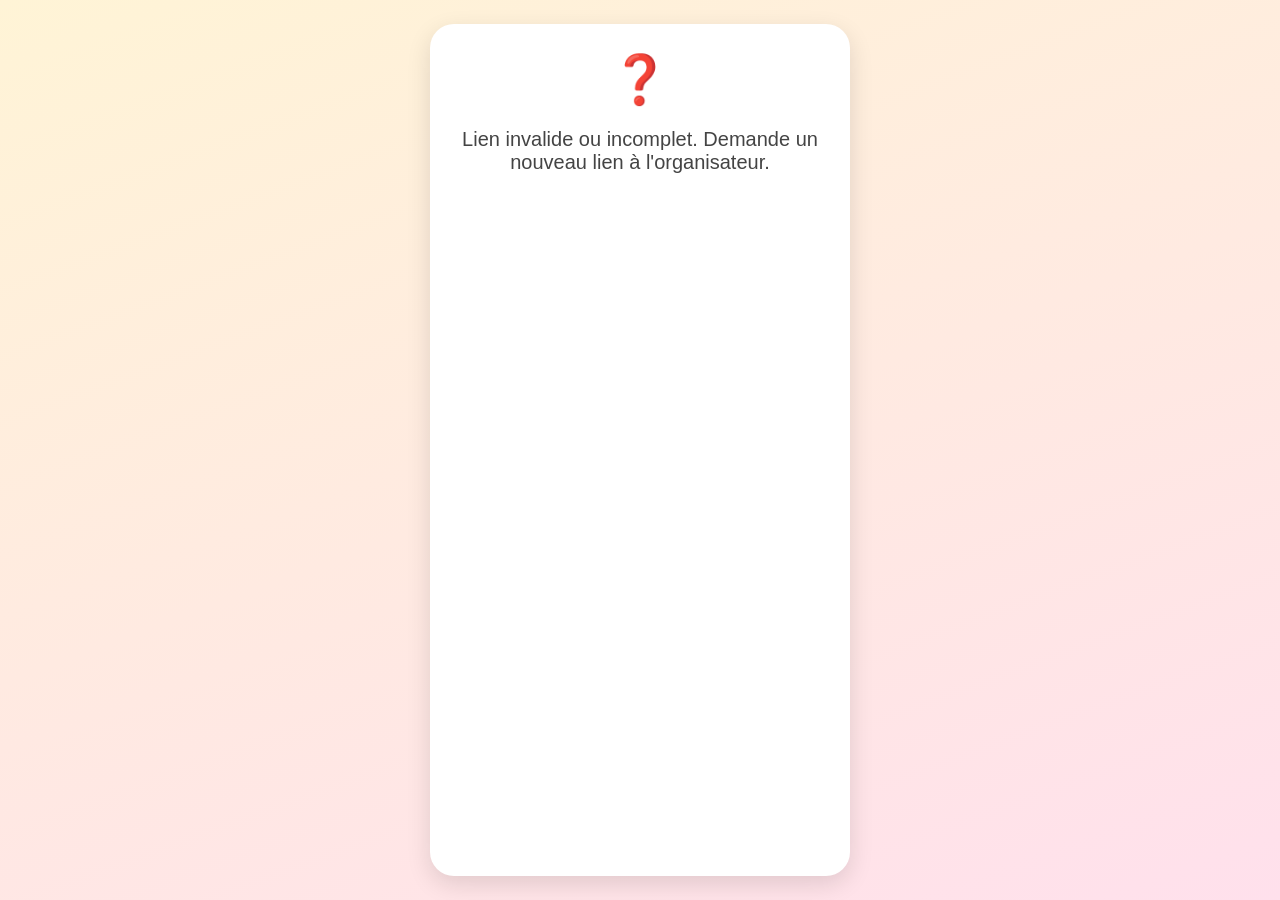
<file: admin.html>
<!DOCTYPE html>
<html lang="fr">
<head>
  <meta charset="UTF-8">
  <meta name="viewport" content="width=device-width, initial-scale=1">
  <title>Mon espace — Chasse aux énigmes</title>
  <link rel="stylesheet" href="style.css">
</head>
<body>

  <div class="carte" id="carte">
    <div id="chargement" class="etat">
      <p>Chargement...</p>
    </div>
  </div>

  <script src="config.js"></script>
  <script src="admin.js"></script>
</body>
</html>
</file>
<file: style.css>
* { box-sizing: border-box; }

body {
  margin: 0;
  padding: 24px 16px;
  background: linear-gradient(160deg, #fff4d6, #ffe0ec);
  font-family: 'Comic Sans MS', 'Segoe UI', sans-serif;
  display: flex;
  justify-content: center;
  min-height: 100vh;
}

.carte {
  position: relative;
  background: white;
  border-radius: 24px;
  box-shadow: 0 8px 24px rgba(0,0,0,0.12);
  padding: 28px 20px;
  max-width: 420px;
  width: 100%;
  text-align: center;
}

.etat p {
  font-size: 20px;
  color: #444;
}

.points-chargement span {
  display: inline-block;
  animation: clignoter 1.4s infinite both;
}

.points-chargement span:nth-child(2) {
  animation-delay: 0.2s;
}

.points-chargement span:nth-child(3) {
  animation-delay: 0.4s;
}

@keyframes clignoter {
  0%, 80%, 100% { opacity: 0; }
  40% { opacity: 1; }
}

h1 {
  font-size: 22px;
  margin-top: 0;
  color: #d1477a;
}

.question {
  font-size: 20px;
  line-height: 1.4;
  color: #333;
  margin: 20px 0;
}

input[type="text"],
input[type="number"] {
  width: 100%;
  font-size: 22px;
  padding: 14px;
  border-radius: 14px;
  border: 3px solid #ffb3c6;
  text-align: center;
  margin-bottom: 16px;
}

input[type="text"]:focus,
input[type="number"]:focus {
  outline: none;
  border-color: #d1477a;
}

button {
  font-size: 22px;
  font-weight: bold;
  padding: 14px 28px;
  border: none;
  border-radius: 16px;
  background: #ff7aa2;
  color: white;
  cursor: pointer;
  width: 100%;
}

button:active {
  background: #d1477a;
}

button:disabled {
  background: #ffc9d9;
  cursor: not-allowed;
}

.message-erreur {
  color: #c0392b;
  font-size: 18px;
  margin-top: 10px;
  min-height: 24px;
}

.message-succes {
  background: #eafaf1;
  border: 3px solid #2ecc71;
  border-radius: 16px;
  padding: 18px;
  font-size: 20px;
  color: #1e7e42;
  margin-top: 16px;
}

.emoji {
  font-size: 48px;
  display: block;
  margin-bottom: 8px;
}

/* --- Écran de victoire --- */

.victoire-conteneur {
  position: relative;
  overflow: hidden;
  padding-top: 12px;
}

.confetti-piece {
  position: absolute;
  top: -40px;
  font-size: 26px;
  animation: tomber 2.8s linear forwards;
  pointer-events: none;
}

@keyframes tomber {
  to {
    transform: translateY(420px) rotate(360deg);
    opacity: 0.15;
  }
}

.titre-victoire {
  font-size: 28px;
  color: #d1477a;
  margin: 8px 0;
  animation: rebond 0.6s ease;
}

@keyframes rebond {
  0% { transform: scale(0.5); opacity: 0; }
  60% { transform: scale(1.15); opacity: 1; }
  100% { transform: scale(1); }
}

.message-victoire {
  background: #fff8e1;
  border: 3px solid #ffb300;
  border-radius: 16px;
  padding: 20px;
  font-size: 22px;
  color: #7a4f01;
  margin-top: 12px;
}

.bouton-rejouer {
  margin-top: 18px;
  background: #4fc3a1;
}

.bouton-rejouer:active {
  background: #2f9c7c;
}

/* --- Inscription des joueurs --- */

.ligne-joueur {
  display: flex;
  gap: 8px;
  margin-bottom: 10px;
}

.ligne-joueur .champ-prenom {
  flex: 1.4;
  font-size: 17px;
  padding: 10px;
  border-radius: 12px;
  border: 3px solid #ffb3c6;
}

.ligne-joueur .champ-categorie {
  flex: 1;
  font-size: 15px;
  padding: 10px 6px;
  border-radius: 12px;
  border: 3px solid #ffb3c6;
  background: white;
}

.bouton-secondaire {
  background: #ffe0ec;
  color: #d1477a;
  margin-bottom: 12px;
}

.bouton-secondaire:active {
  background: #ffc9d9;
}

/* --- Choix du joueur actif --- */

.liste-joueurs {
  display: flex;
  flex-direction: column;
  gap: 10px;
  margin: 16px 0;
}

.bouton-joueur {
  background: #6fb3ff;
}

.bouton-joueur:active {
  background: #3f8fe0;
}

/* --- Lien discret "changer de joueur" --- */

.pied-changement-joueur {
  margin-top: 20px;
}

.bouton-lien {
  background: none;
  color: #999;
  font-size: 14px;
  font-weight: normal;
  text-decoration: underline;
  padding: 6px;
  width: auto;
}

.bouton-lien:active {
  background: none;
  color: #666;
}

/* --- Ligne d'actions secondaires (aide + passer regroupés) --- */

.actions-secondaires {
  display: flex;
  gap: 8px;
}

.actions-secondaires:empty {
  display: none;
}

.actions-secondaires button {
  width: auto;
  flex: 1;
  font-size: 14px;
  padding: 10px 8px;
  margin-top: 12px;
}

/* --- Coup de pouce après délai --- */

.bouton-aide {
  background: #ffd54f;
  color: #7a4f01;
}

.bouton-aide:active {
  background: #ffca28;
}

.bouton-aide:disabled {
  background: #ffe9b0;
  color: #a98a3a;
}

.zone-aide {
  background: #fff8e1;
  border: 3px dashed #ffb300;
  border-radius: 16px;
  padding: 16px;
  font-size: 17px;
  color: #7a4f01;
  margin-top: 12px;
}

/* --- Bouton Passer --- */

.bouton-passer {
  background: #e0e0e0;
  color: #555;
}

.bouton-passer:active {
  background: #cfcfcf;
}

.bouton-passer:disabled {
  background: #eee;
  color: #999;
}

/* --- Icône Quitter --- */

.bouton-quitter {
  position: absolute;
  top: 12px;
  right: 12px;
  width: 44px;
  height: 44px;
  padding: 0;
  border-radius: 50%;
  background: #f0f0f0;
  color: #888;
  font-size: 18px;
  font-weight: bold;
  line-height: 1;
  box-shadow: none;
}

.bouton-quitter:active {
  background: #ddd;
}

/* --- Scanner le QR suivant --- */

.bouton-scanner {
  background: #4a90d9;
  margin-top: 16px;
}

.bouton-scanner:active {
  background: #3672ad;
}

.zone-scanner {
  margin-top: 16px;
}

#videoScanner {
  width: 100%;
  max-height: 320px;
  object-fit: cover;
  border-radius: 16px;
  background: #000;
}

.astuce-scanner {
  font-size: 14px;
  color: #777;
  margin: 10px 0;
}

/* --- Espace client (admin.html) --- */

textarea {
  width: 100%;
  font-size: 16px;
  padding: 12px;
  border-radius: 14px;
  border: 3px solid #ffb3c6;
  font-family: inherit;
  resize: vertical;
  margin-bottom: 14px;
}

textarea:focus {
  outline: none;
  border-color: #d1477a;
}

.champ-titre {
  text-align: left;
  font-size: 14px;
  font-weight: bold;
  color: #888;
  margin: 0 0 6px 2px;
}

.etiquette-case {
  display: flex;
  align-items: center;
  gap: 8px;
  text-align: left;
  font-size: 15px;
  color: #444;
  margin: 4px 0 16px 0;
  cursor: pointer;
}

.etiquette-case input {
  width: 20px;
  height: 20px;
}

.carte-enigme {
  text-align: left;
  background: #fff8f5;
  border: 2px solid #ffe0ec;
  border-radius: 16px;
  padding: 14px 16px;
  margin-bottom: 12px;
}

.carte-enigme-entete {
  display: flex;
  justify-content: space-between;
  align-items: center;
  margin-bottom: 6px;
}

.carte-enigme-numero {
  font-weight: bold;
  color: #d1477a;
  font-size: 14px;
}

.badge-derniere {
  background: #ffd54f;
  color: #7a4f01;
  font-size: 12px;
  font-weight: bold;
  padding: 3px 8px;
  border-radius: 10px;
}

.carte-enigme-question {
  font-size: 16px;
  color: #333;
  margin: 4px 0;
}

.carte-enigme-detail {
  font-size: 13px;
  color: #777;
  margin: 2px 0;
}

.carte-enigme-actions {
  display: flex;
  gap: 8px;
  margin-top: 10px;
}

.carte-enigme-actions button {
  width: auto;
  flex: 1;
  font-size: 13px;
  padding: 8px;
  margin-bottom: 0;
}

/* --- Variantes de catégorie à l'intérieur d'un emplacement --- */

.carte-variante {
  background: white;
  border: 2px solid #ffe0ec;
  border-radius: 12px;
  padding: 10px 12px;
  margin: 8px 0;
}

.etiquette-categorie {
  display: inline-block;
  background: #ffe0ec;
  color: #d1477a;
  font-size: 11px;
  font-weight: bold;
  padding: 2px 8px;
  border-radius: 8px;
  margin-bottom: 6px;
}

.etiquette-categorie-fixe {
  display: inline-block;
  background: #ffe0ec;
  color: #d1477a;
  font-size: 14px;
  font-weight: bold;
  padding: 6px 12px;
  border-radius: 10px;
  margin-bottom: 14px;
}

.bouton-ajouter-variante {
  font-size: 13px;
  padding: 8px;
  margin-top: 4px;
}

select#champCategorie {
  width: 100%;
  font-size: 16px;
  padding: 12px;
  border-radius: 14px;
  border: 3px solid #ffb3c6;
  background: white;
  margin-bottom: 16px;
}
</file>
